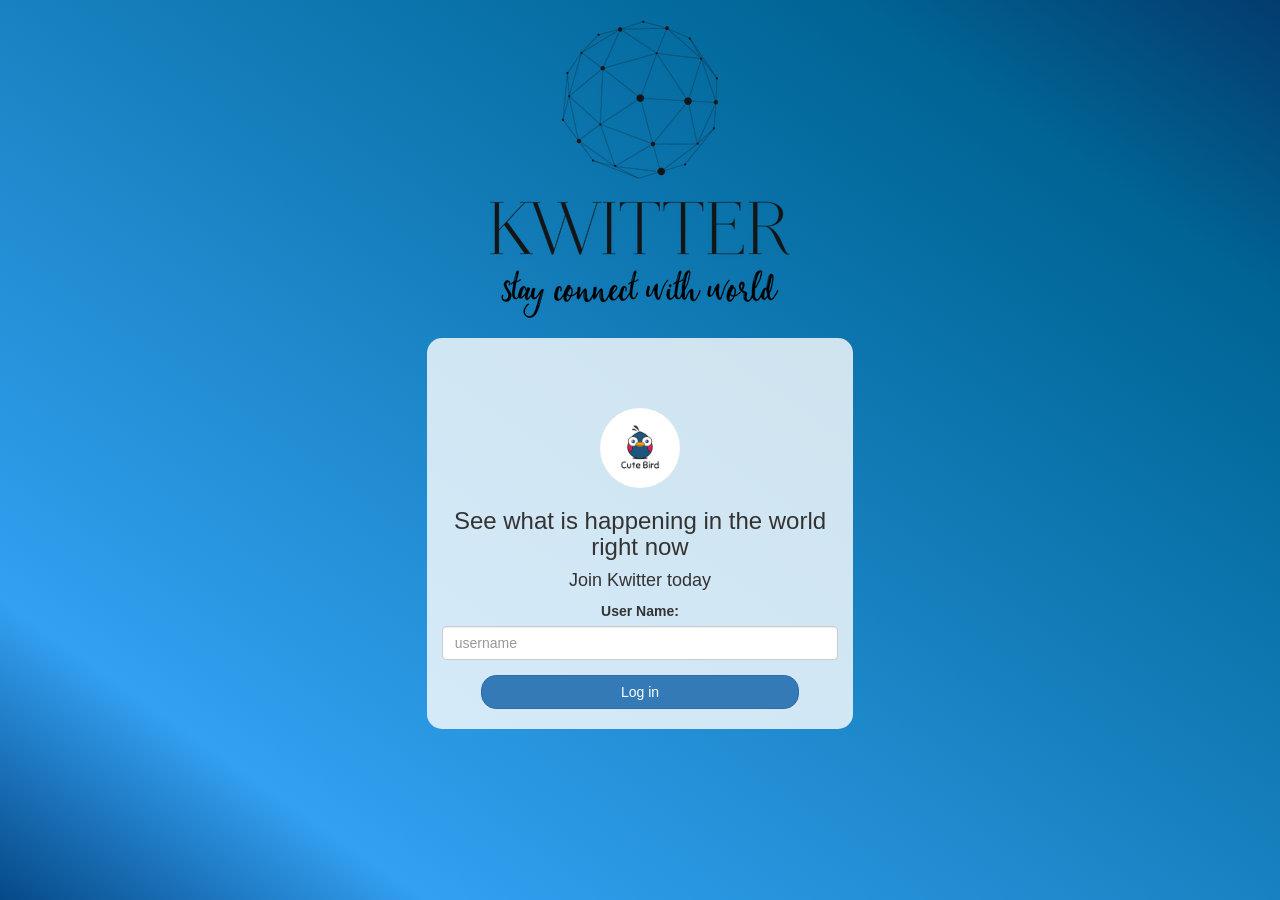
<file: index.html>
<!DOCTYPE html>
<html>
<head>
	<title>Kwitter</title>
    <link rel="icon" href="antic2.png">
<meta name="viewport" content="width=device-width, initial-scale=1">

<link rel="stylesheet" href="https://maxcdn.bootstrapcdn.com/bootstrap/3.4.0/css/bootstrap.min.css">
<script src="https://ajax.googleapis.com/ajax/libs/jquery/3.4.1/jquery.min.js"></script>
<script src="https://maxcdn.bootstrapcdn.com/bootstrap/3.4.0/js/bootstrap.min.js"></script>

<link rel="stylesheet" type="text/css" href="style.css">
<script src="kwitter.js"></script>
</head>
<body>
<center>
    <br>
    <img src="logo2.png" id="logo2">
    <br><br>
	<div class="col-lg-4 col-md-6 col-sm-6 col-xs-11 login_div">
        <br><br>
	<img src="logo.png" class="logo">
		<h3 >See what is happening in the world right now</h3>
		<h4 >Join Kwitter today</h4>
		<div class="form-group">
		  <label >User Name:</label>
<input type="text" id="user_name" class="form-control" placeholder="username">
		</div>
		<button id="login_button" class="btn btn-primary" onclick="addUser()">Log in</button>
		<br><br>
	</div>
    <br><br>
</center>
</body>
</html>
</file>
<file: style.css>
html, body
{
  height: 100%;
  margin: 0;
}

body
{
background-image: linear-gradient(to right top, rgb(6, 73, 136), #33a0f1, #2591d9, #1882c1, #0a73aa, #006494 , rgb(4, 59, 110) );
}

.header
{
	color: white;font-family: 'Yeon Sung';font-size: 45px;letter-spacing: 10px;margin-top: 80px;
}
.header img
{
	width: 80px;margin-left: -15px;
}

.login_div
{
	background: rgba(255,255,255,0.8);float: none;border-radius: 15px;
}

.logo
{
	width: 80px;margin-top: 30px;border-radius: 40px;
}

#login_button
{
	width: 80%;border-radius: 15px;
}

.room_name
{
	cursor: pointer;
	font-size: 20px;
}


#logout1
{
	font-size: 20px; 
    float: right;
    position: fixed;
    z-index: 99;
    cursor: pointer;
    margin-left: 80%;
    width: 10%;
}
#logout
{
	font-size: 20px; 
    float: right;
    position: fixed;
    z-index: 99;
    cursor: pointer;
    margin-left: 80%;
    width: 10%;
}
#logout2
{
	font-size: 20px; 
    float: right;
    position: fixed;
    z-index: 99;
    cursor: pointer;
    margin-left: 68%;
    width: 10%;
}

#output
{
	padding: 10px; width:80%;background: rgba(255,255,255,0.5);border-radius: 15px;
}

.input_div_room_page
{
	width: 80%;
}

.input_div label
{
	color: white;font-size: 20px;
}


.input_div_message_page
{
	position: fixed;bottom: 0px;width: 100%;background: rgba(255,255,255,0.8);
}
.input_div_message_page label
{
	color: black;
}
.input_div_message_page #msg
{
	width: 80%;
}
.input_div_message_page button
{
	margin-top: 15px;
	width: 50%; 
}
.color_white
{
	color: white
}

.user_tick
{
	width:20px;
}
.message_h4
{
	padding-left:5px;color:grey;
}
#lllt
{

    font-size: 20px; 
    float: right;
    position: fixed;
    z-index: 100;
    cursor: pointer;
    text-align: right;
    vertical-align: bottom;
    margin-left: 88%;
    margin-top: 40%;
    border-radius: 999px;
    height: 50px;
    width: 50px;
    display: none;
    background-image: url('top.png');
    background-size: cover;
}
#lllt1
{

    font-size: 20px; 
    float: right;
    position: fixed;
    z-index: 100;
    cursor: pointer;
    text-align: right;
    vertical-align: bottom;
    margin-left: 88%;
    margin-top: 33%;
    border-radius: 999px;
    height: 50px;
    width: 50px;
    display: none;
    background-image: url('top.png');
    background-size: cover;
}
#lfddf9{
    margin-top: 50%;
    z-index: 0;
    background-color: rgba(255,255,255);
}
</file>
